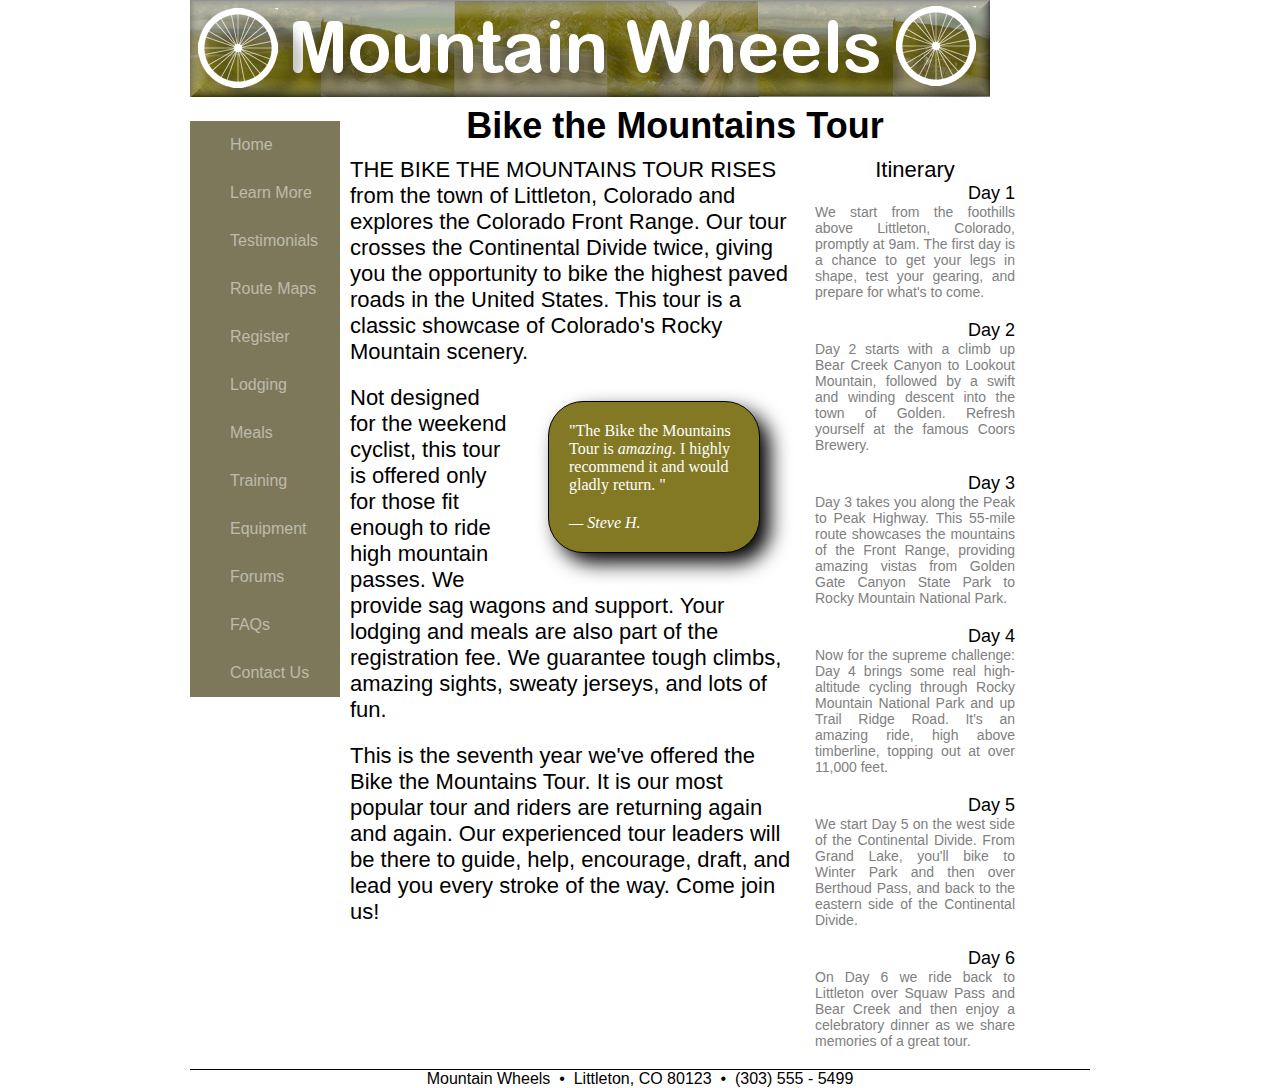
<file: index.html>
<!DOCTYPE html>
<html>

<head>
    <!--
      New Perspectives on HTML and CSS
      Tutorial 3
      Case Problem 2

      Bike the Mountains Tour
      Author: Jordan Stewart
      Date: 02.02.17

      Filename:         index.html
      Supporting files: mwlogo.png,
   -->

    <meta charset="UTF-8" />
    <title>Bike the Mountains Tour</title>
    <script src="modernizr-1.5.js"></script>
    <link rel="stylesheet" href="mw_styles.css" type="text/css">
    <link rel="stylesheet" href="mw_layout.css" type="text/css">


</head>

<body>

    <header id="pageheader">
        <h1><img src="mwlogo.png" alt="Mountain Wheels" /></h1>
    </header>

    <nav>
        <ul>
            <li><a href="index.html">Home</a></li>
            <li><a href="learn_more.html">Learn More</a></li>
            <li><a href="testimonials.html">Testimonials</a></li>
            <li><a href="#">Route Maps</a></li>
            <li><a href="#">Register</a></li>
            <li><a href="#">Lodging</a></li>
            <li><a href="#">Meals</a></li>
            <li><a href="#">Training</a></li>
            <li><a href="#">Equipment</a></li>
            <li><a href="#">Forums</a></li>
            <li><a href="#">FAQs</a></li>
            <li><a href="#">Contact Us</a></li>
        </ul>
    </nav>

    <header id="articleheader">
        <h1>Bike the Mountains Tour</h1>
    </header>

    <section id="leftsection">
        <p id="firstpar">
            The Bike the Mountains Tour rises from the town of Littleton, Colorado and explores the Colorado Front Range. Our tour crosses the Continental Divide twice, giving you the opportunity to bike the highest paved roads in the United States. This tour is
            a classic showcase of Colorado's Rocky Mountain scenery.
        </p>

        <blockquote>
            <p>The Bike the Mountains Tour is <i>amazing</i>. I highly recommend it and would gladly return.
            </p>
            <cite>&mdash; Steve H.</cite>
        </blockquote>


        <p>Not designed for the weekend cyclist, this tour is offered only for those fit enough to ride high mountain passes. We provide sag wagons and support. Your lodging and meals are also part of the registration fee. We guarantee tough climbs, amazing
            sights, sweaty jerseys, and lots of fun.
        </p>
        <p>This is the seventh year we've offered the Bike the Mountains Tour. It is our most popular tour and riders are returning again and again. Our experienced tour leaders will be there to guide, help, encourage, draft, and lead you every stroke of
            the way. Come join us!
        </p>
    </section>


    <section id="rightsection">
        <h1>Itinerary</h1>

        <h2>Day 1</h2>
        <p>We start from the foothills above Littleton, Colorado, promptly at 9am. The first day is a chance to get your legs in shape, test your gearing, and prepare for what's to come.
        </p>

        <h2>Day 2</h2>
        <p>Day 2 starts with a climb up Bear Creek Canyon to Lookout Mountain, followed by a swift and winding descent into the town of Golden. Refresh yourself at the famous Coors Brewery.
        </p>

        <h2>Day 3</h2>
        <p>Day 3 takes you along the Peak to Peak Highway. This 55-mile route showcases the mountains of the Front Range, providing amazing vistas from Golden Gate Canyon State Park to Rocky Mountain National Park.
        </p>

        <h2>Day 4</h2>
        <p>Now for the supreme challenge: Day 4 brings some real high-altitude cycling through Rocky Mountain National Park and up Trail Ridge Road. It's an amazing ride, high above timberline, topping out at over 11,000 feet.
        </p>

        <h2>Day 5</h2>
        <p>We start Day 5 on the west side of the Continental Divide. From Grand Lake, you'll bike to Winter Park and then over Berthoud Pass, and back to the eastern side of the Continental Divide.
        </p>

        <h2>Day 6</h2>
        <p>On Day 6 we ride back to Littleton over Squaw Pass and Bear Creek and then enjoy a celebratory dinner as we share memories of a great tour.
        </p>

    </section>

    <footer>
        <address>
            Mountain Wheels &nbsp;&bull;&nbsp;
            Littleton, CO 80123 &nbsp;&bull;&nbsp;
            (303) 555 - 5499
         </address>
    </footer>

</body>

</html>
</file>
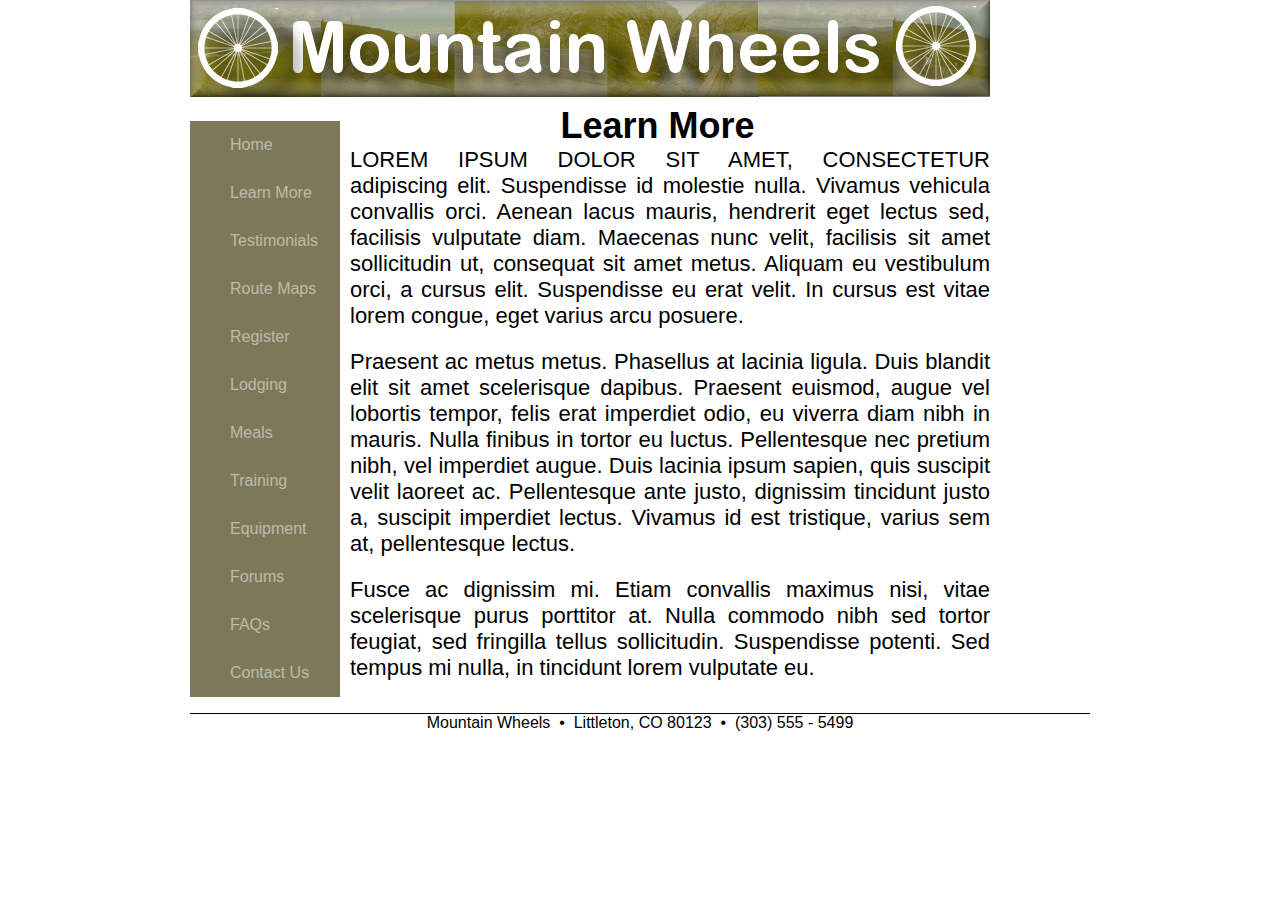
<file: learn_more.html>
<!DOCTYPE html>
<html>

<head>
    <!--
      New Perspectives on HTML and CSS
      Tutorial 3
      Case Problem 2

      Bike the Mountains Tour
      Author: Jordan Stewart
      Date: 02.02.17
      Filename:    learn_more.html
      Supporting files: mwlogo.png,
   -->

    <meta charset="UTF-8" />
    <title>Bike the Mountains Tour</title>
    <script src="modernizr-1.5.js"></script>
    <link rel="stylesheet" href="mw_styles2.css" type="text/css">
    <link rel="stylesheet" href="mw_layout.css" type="text/css">


</head>

<body>

    <header id="pageheader2">
        <h1><img src="mwlogo.png" alt="Mountain Wheels" /></h1>
    </header>

    <nav>
        <ul>
            <li><a href="index.html">Home</a></li>
            <li><a href="learn_more.html">Learn More</a></li>
            <li><a href="testimonials.html">Testimonials</a></li>
            <li><a href="#">Route Maps</a></li>
            <li><a href="#">Register</a></li>
            <li><a href="#">Lodging</a></li>
            <li><a href="#">Meals</a></li>
            <li><a href="#">Training</a></li>
            <li><a href="#">Equipment</a></li>
            <li><a href="#">Forums</a></li>
            <li><a href="#">FAQs</a></li>
            <li><a href="#">Contact Us</a></li>
        </ul>
    </nav>

    <header id="articleheader2">
        <h1>Learn More</h1>
    </header>

    <section id="leftsection2">
        <p id="firstpar">
            Lorem ipsum dolor sit amet, consectetur adipiscing elit. Suspendisse id molestie nulla. Vivamus vehicula convallis orci. Aenean lacus mauris, hendrerit eget lectus sed, facilisis vulputate diam. Maecenas nunc velit, facilisis sit amet sollicitudin ut,
            consequat sit amet metus. Aliquam eu vestibulum orci, a cursus elit. Suspendisse eu erat velit. In cursus est vitae lorem congue, eget varius arcu posuere.
        </p>


        <p>Praesent ac metus metus. Phasellus at lacinia ligula. Duis blandit elit sit amet scelerisque dapibus. Praesent euismod, augue vel lobortis tempor, felis erat imperdiet odio, eu viverra diam nibh in mauris. Nulla finibus in tortor eu luctus. Pellentesque
            nec pretium nibh, vel imperdiet augue. Duis lacinia ipsum sapien, quis suscipit velit laoreet ac. Pellentesque ante justo, dignissim tincidunt justo a, suscipit imperdiet lectus. Vivamus id est tristique, varius sem at, pellentesque lectus.
        </p>
        <p>Fusce ac dignissim mi. Etiam convallis maximus nisi, vitae scelerisque purus porttitor at. Nulla commodo nibh sed tortor feugiat, sed fringilla tellus sollicitudin. Suspendisse potenti. Sed tempus mi nulla, in tincidunt lorem vulputate eu.
        </p>
    </section>

    <footer>
        <address>
            Mountain Wheels &nbsp;&bull;&nbsp;
            Littleton, CO 80123 &nbsp;&bull;&nbsp;
            (303) 555 - 5499
         </address>
    </footer>

</body>

</html>
</file>
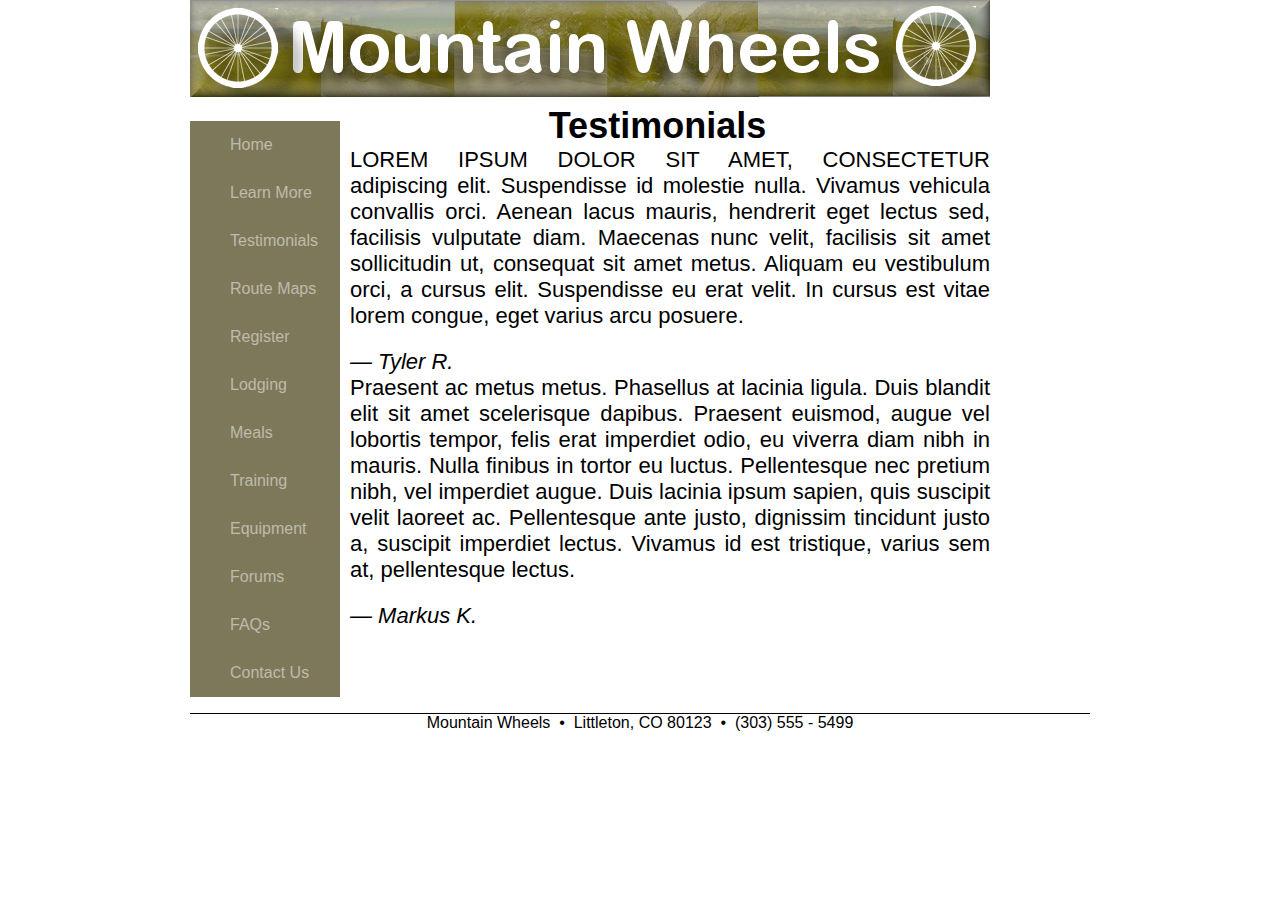
<file: testimonials.html>
<!DOCTYPE html>
<html>

<head>
    <!--
      New Perspectives on HTML and CSS
      Tutorial 3
      Case Problem 2

      Bike the Mountains Tour
      Author: Jordan Stewart
      Date: 02.02.17
      Filename:    learn_more.html
      Supporting files: mwlogo.png,
   -->

    <meta charset="UTF-8" />
    <title>Bike the Mountains Tour</title>
    <script src="modernizr-1.5.js"></script>
    <link rel="stylesheet" href="mw_styles2.css" type="text/css">
    <link rel="stylesheet" href="mw_layout.css" type="text/css">


</head>

<body>

    <header id="pageheader2">
        <h1><img src="mwlogo.png" alt="Mountain Wheels" /></h1>
    </header>

    <nav>
        <ul>
            <li><a href="index.html">Home</a></li>
            <li><a href="learn_more.html">Learn More</a></li>
            <li><a href="testimonials.html">Testimonials</a></li>
            <li><a href="#">Route Maps</a></li>
            <li><a href="#">Register</a></li>
            <li><a href="#">Lodging</a></li>
            <li><a href="#">Meals</a></li>
            <li><a href="#">Training</a></li>
            <li><a href="#">Equipment</a></li>
            <li><a href="#">Forums</a></li>
            <li><a href="#">FAQs</a></li>
            <li><a href="#">Contact Us</a></li>
        </ul>
    </nav>

    <header id="articleheader2">
        <h1>Testimonials</h1>
    </header>

    <section id="leftsection2">
        <p id="firstpar">
            Lorem ipsum dolor sit amet, consectetur adipiscing elit. Suspendisse id molestie nulla. Vivamus vehicula convallis orci. Aenean lacus mauris, hendrerit eget lectus sed, facilisis vulputate diam. Maecenas nunc velit, facilisis sit amet sollicitudin ut,
            consequat sit amet metus. Aliquam eu vestibulum orci, a cursus elit. Suspendisse eu erat velit. In cursus est vitae lorem congue, eget varius arcu posuere.
        </p>
        <cite>&mdash; Tyler R.</cite>


        <p>Praesent ac metus metus. Phasellus at lacinia ligula. Duis blandit elit sit amet scelerisque dapibus. Praesent euismod, augue vel lobortis tempor, felis erat imperdiet odio, eu viverra diam nibh in mauris. Nulla finibus in tortor eu luctus. Pellentesque
            nec pretium nibh, vel imperdiet augue. Duis lacinia ipsum sapien, quis suscipit velit laoreet ac. Pellentesque ante justo, dignissim tincidunt justo a, suscipit imperdiet lectus. Vivamus id est tristique, varius sem at, pellentesque lectus.</p>
        <cite>&mdash; Markus K.</cite>

    </section>

    <footer>
        <address>
            Mountain Wheels &nbsp;&bull;&nbsp;
            Littleton, CO 80123 &nbsp;&bull;&nbsp;
            (303) 555 - 5499
         </address>
    </footer>

</body>

</html>
</file>
<file: mw_styles.css>
﻿/*
   New Perspectives on HTML and CSS
   Tutorial 3
   Case Problem 2

   Mountain Wheels Text and Color Style
   Author:
   Date:

   Filename:         mw_layout.css
   Supporting Files: none

*/
/*Body styles*/
body {
  font-family: Tahoma, Geneva, sans-serif;
}
/*nav styles*/
nav ul {
  background-color: rgb(125, 120, 89);
  line-height: 3em;
  list-style-type: none;
}
nav ul li a{
  color: white;
  color: rgba(255, 255, 255, 0.5);
  text-decoration: none;
}
nav ul li a:hover{
  background-color: rgb(131, 121, 36);
  color: yellow;
  color: rgba(255, 255, 255, 1.0);
}
nav ul li:hover{
list-style-image: url(wheelmarker.png);
}
/*article header styles*/
#articleheader {
  font-size: 18px;
  font-weight: normal;
  font-kerning: 7px;
  text-align: center;
}
section#leftsection{
  font-size: 22px;
}
section#leftsection p#firstpar:first-line{
  text-transform: uppercase;
}
/*h# heading styles*/
section#rightsection h1{
  font-size: 22px;
  font-kerning: 3px;
  font-weight: normal;
  text-align: center;
}
section#rightsection h2{
  font-size: 18px;
  text-align: right;
  font-weight: normal;
}
section#rightsection p{
  color: gray;
  font-size: 14px;
  text-align: justify;
}


/*blockquote styles*/
blockquote{
  background-color: rgb(131, 121, 36);
  color: white;
  font-size: 16px;
  font-family: "Comic Sans MS", times, cursive;
}
blockquote p::after, blockquote p::before{
  content: '"'
}
footer address{
  font-size: 16px;
  font-style: normal;
  text-align: center;
}
</file>
<file: mw_layout.css>
/*
   New Perspectives on HTML and CSS
   Tutorial 3
   Case Problem 2

   Mountain Wheels Layout Style
   Author: Adriana Turchenko
   Date:   3/1/2014

   Filename:         mw_layout.css
   Supporting Files: none

*/


/* Layout styles */

body {
    margin: 0px auto;
    padding: 0px;
    width: 900px;
}

header, footer {
    margin: 0px auto;
}

nav {
    float: left;
    margin-right: 10px;
    width: 150px;
}

#leftsection {
    float: left;
    margin-right: 15px;
    width: 450px;
}

#rightsection {
    float: left;
    width: 200px;
}

#articleheader {
    float: left;
    width: 650px;
}

#leftsection2 {
    margin-right: 15px;
    width: 800px;
}

#rightsection2 {
    width: 200px;
}

#articleheader2 {
    width: 650px;
}

h1, h2 {
    margin: 0px;
    padding: 0px;
}

#articleheader h1 {
    margin-bottom: 10px;
}

blockquote {
    border: 1px solid black;
    float: right;
    padding: 20px;
    width: 170px;
    -moz-border-radius: 35px;
    border-radius: 35px;
    box-shadow: 10px 10px 20px #000;
    -webkit-box-shadow: 10px 10px 20px #000;
    -moz-box-shadow: 10px 10px 20px #000;
}

section p {
    margin-top: 0px;
    margin-bottom: 20px;
}

footer address {
    border-top: 1px solid black;
    clear: left;
}
</file>
<file: mw_styles2.css>
/*
   New Perspectives on HTML and CSS
   Tutorial 3
   Case Problem 2

   Mountain Wheels Text and Color Style
   Author: Jordan Stewart
   Date: 02.02.17

   Filename:         mw_layout.css
   Supporting Files: none

*/


/*Body styles*/

body {
    font-family: Tahoma, Geneva, sans-serif;
}


/*nav styles*/

nav ul {
    background-color: rgb(125, 120, 89);
    line-height: 3em;
    list-style-type: none;
}

nav ul li a {
    color: white;
    color: rgba(255, 255, 255, 0.5);
    text-decoration: none;
}

nav ul li a:hover {
    background-color: rgb(131, 121, 36);
    color: yellow;
    color: rgba(255, 255, 255, 1.0);
}

nav ul li:hover {
    list-style-image: url(wheelmarker.png);
}


/*article header styles*/

#articleheader2 {
    font-size: 18px;
    font-weight: normal;
    font-kerning: 7px;
    text-align: center;
}

section#leftsection2 {
    font-size: 22px;
    text-align: justify;
}

section#leftsection2 p#firstpar:first-line {
    text-transform: uppercase;
}


/*h# heading styles*/

section#rightsection2 h1 {
    font-size: 22px;
    font-kerning: 3px;
    font-weight: normal;
    text-align: center;
    ;
}

section#rightsection2 h2 {
    font-size: 18px;
    text-align: right;
    font-weight: normal;
}

section#rightsection p {
    color: gray;
    font-size: 14px;
    text-align: justify;
}


/*blockquote styles*/

blockquote {
    background-color: rgb(131, 121, 36);
    color: white;
    font-size: 16px;
    font-family: "Comic Sans MS", times, cursive;
}

blockquote p::after, blockquote p::before {
    content: '"'
}

footer address {
    font-size: 16px;
    font-style: normal;
    text-align: center;
}
</file>
